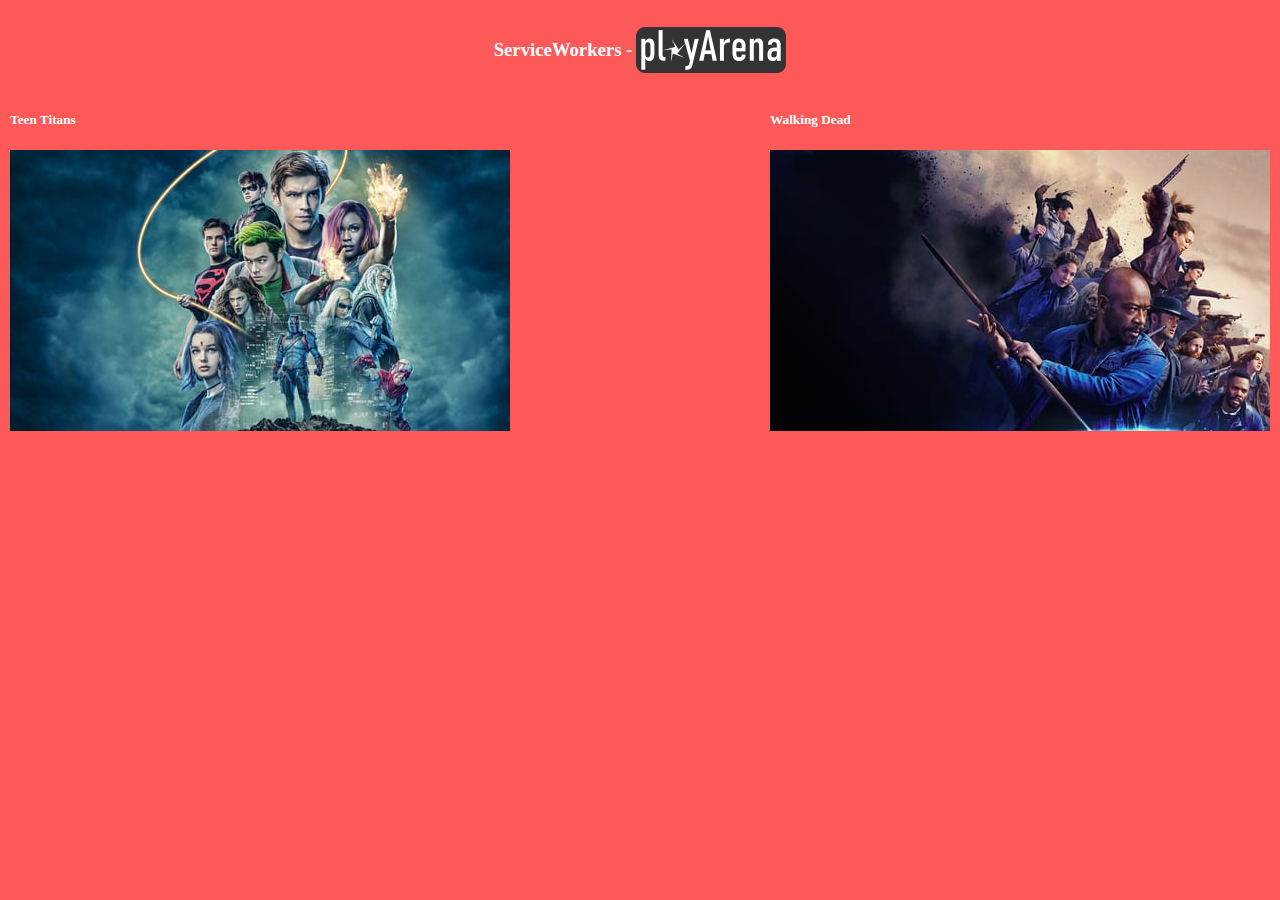
<file: index.html>
<!DOCTYPE html>
<html lang="en">
<head>
    <meta charset="UTF-8">
    <meta name="viewport" content="width=device-width, initial-scale=1.0">
    <meta http-equiv="X-UA-Compatible" content="ie=edge">
    <link rel='shortcut icon' type='image/x-icon' href='/favicon.png' />
    <title>ServiceWorkers - playArena</title>
    <link rel="stylesheet" href="/style.css"/>
</head>
<body>
    <div class="heading__conatiner">
        <h3>ServiceWorkers - </h3>
        <img src="/img/logo.png" alt="logo"/>
    </div>
    <div class="content__container">
        <div class="content__box">
            <h5>Teen Titans</h5>
            <img src="img/teentitans.jpg" alt="Teen Titans"/>
        </div>
        <div class="content__box">
            <h5>Walking Dead</h5>
            <img src="img/walkingDead.jpg" alt="Walking Dead" />
        </div>
    </div>
    <script>
        if(navigator.serviceWorker){
            console.log("Service workers are supported in this browser..");
            navigator.serviceWorker.register('/serviceWorker.js').then((registration)=>{
                console.log("Service Worker registered successfully...");
                console.log(`service worker's current scope: ${registration.scope}`);
            }).catch((error)=>{
                console.log("Failed to register serviceworker!");
            });
        }else{
            console.log("This browser doesn't support service workers...");
        }
    </script>
</body>
</html>
</file>
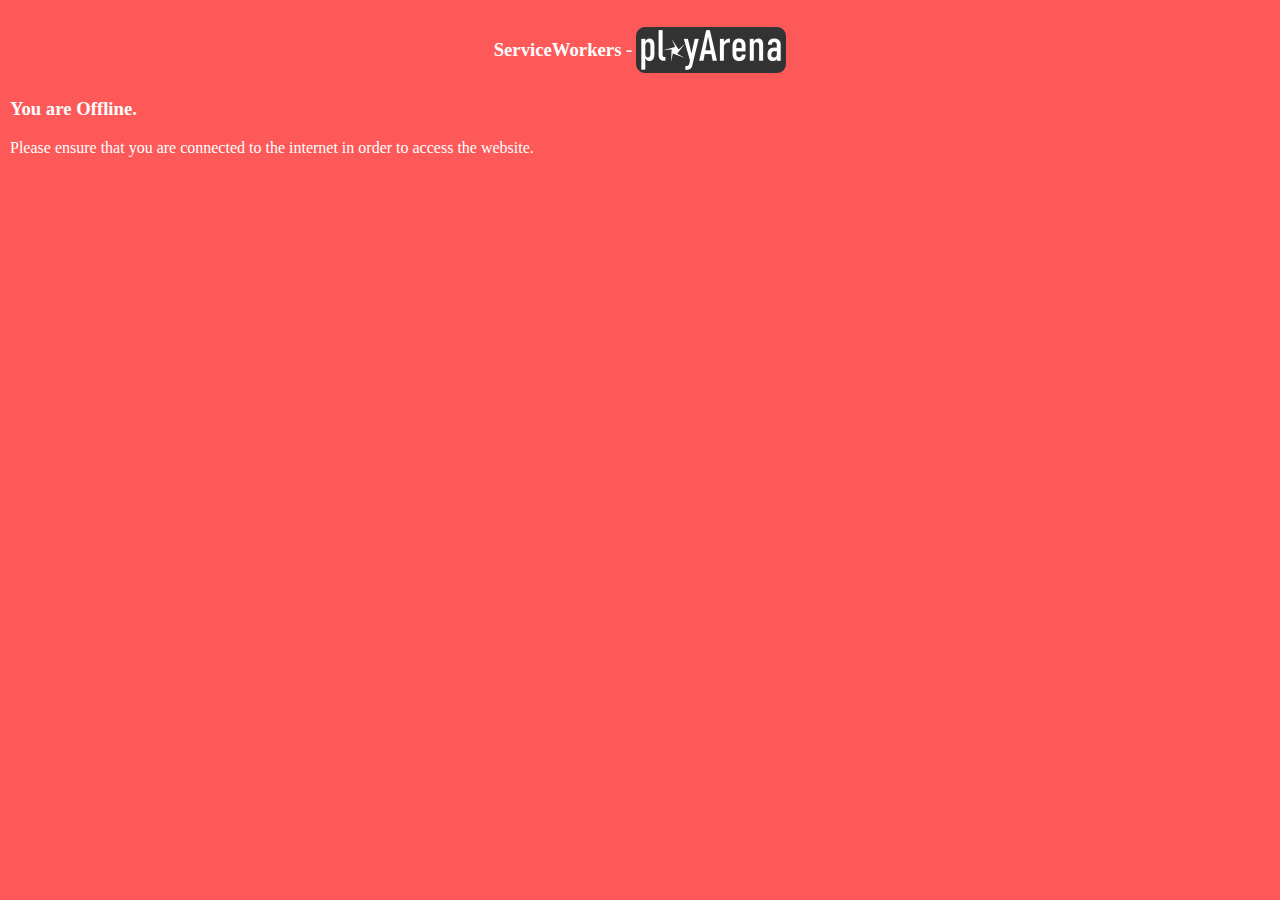
<file: offline.html>
<!DOCTYPE html>
<html lang="en">
<head>
    <meta charset="UTF-8">
    <meta name="viewport" content="width=device-width, initial-scale=1.0">
    <meta http-equiv="X-UA-Compatible" content="ie=edge">
    <link rel='shortcut icon' type='image/x-icon' href='/favicon.png' />
    <title>ServiceWorkers - playArena</title>
    <link rel="stylesheet" href="/style.css"/>
</head>
<body>
    <div class="heading__conatiner">
        <h3>ServiceWorkers - </h3>
        <img src="/img/logo.png" alt="logo"/>
    </div>
    <section class="offline__wrapper">
        <h3 class="offline__header">
            You are Offline. 
        </h3>
        <p class="offline__text-content">
            Please ensure that you are connected to the internet in order to access the website.
        </p>
    </section>
</body>
</html>
</file>
<file: style.css>
/* global resets */
html,body{
    margin: 0;
    padding:0;
    box-sizing: border-box;
}

/* body */
body{
    background: #fd5959;
    color: #fefefe;
    padding: 10px;
}

/* header */
.heading__conatiner{
    text-align: center;
    margin:10px 0;
}

.heading__conatiner > h3, .heading__conatiner > img {
    display:inline-block;
    vertical-align: middle;
}

/* content */
.content__container{
    display: flex;
    flex-wrap: wrap;
    align-content: center;
    justify-content: space-between;
}
</file>
